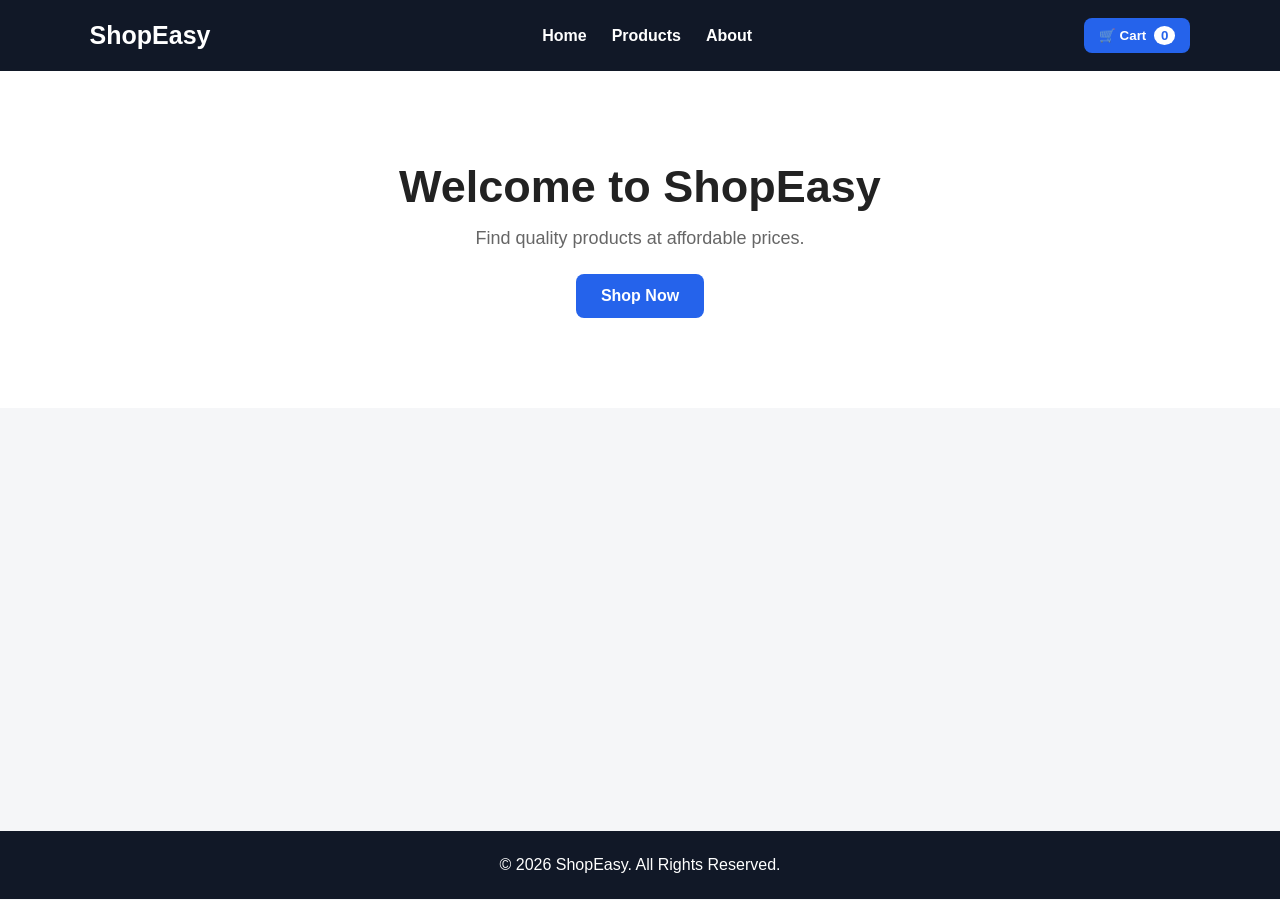
<file: index.html>
<!DOCTYPE html>
<html lang="en">

<head>
    <meta charset="UTF-8">

    <meta name="viewport"
          content="width=device-width, initial-scale=1.0">

    <meta name="description"
          content="Modern E-commerce Product Catalog">

    <title>ShopEasy - E-commerce Store</title>

    <link rel="stylesheet" href="style.css">
</head>

<body>

    <!-- Navigation -->

    <header class="navbar">

        <div class="logo">
            ShopEasy
        </div>

        <nav>
            <a href="#home">Home</a>
            <a href="#products">Products</a>
            <a href="#about">About</a>
        </nav>

        <button id="cartButton" class="cart-button">
            🛒 Cart
            <span id="cartCount">0</span>
        </button>

    </header>


    <!-- Main Application -->

    <main id="app">

        <!-- JavaScript will load pages here -->

    </main>


    <!-- Footer -->

    <footer>

        <p>
            © 2026 ShopEasy. All Rights Reserved.
        </p>

    </footer>


    <script src="script.js"></script>

</body>

</html>
</file>
<file: style.css>
* {
    margin: 0;
    padding: 0;
    box-sizing: border-box;
}

html {
    scroll-behavior: smooth;
}

body {
    font-family: Arial, sans-serif;
    background: #f5f6f8;
    color: #222;
}


/* =========================
   NAVBAR
========================= */

.navbar {
    background: #111827;
    color: white;

    display: flex;
    align-items: center;
    justify-content: space-between;

    padding: 18px 7%;

    position: sticky;
    top: 0;

    z-index: 1000;
}

.logo {
    font-size: 25px;
    font-weight: bold;
}

nav {
    display: flex;
    gap: 25px;
}

nav a {
    color: white;
    text-decoration: none;
    font-weight: bold;
}

nav a:hover {
    color: #60a5fa;
}

.cart-button {
    border: none;
    background: #2563eb;
    color: white;

    padding: 10px 15px;

    border-radius: 8px;

    cursor: pointer;

    font-weight: bold;
}

#cartCount {
    background: white;
    color: #2563eb;

    border-radius: 50%;

    padding: 2px 7px;

    margin-left: 4px;
}


/* =========================
   MAIN
========================= */

main {
    min-height: 80vh;
}


/* =========================
   HERO
========================= */

.hero {
    text-align: center;

    padding: 90px 20px;

    background: white;
}

.hero h1 {
    font-size: 45px;

    margin-bottom: 15px;
}

.hero p {
    color: #666;

    font-size: 18px;

    margin-bottom: 25px;
}

.primary-button {
    display: inline-block;

    background: #2563eb;

    color: white;

    padding: 13px 25px;

    border-radius: 8px;

    text-decoration: none;

    border: none;

    cursor: pointer;

    font-weight: bold;
}

.primary-button:hover {
    background: #1d4ed8;
}


/* =========================
   PRODUCTS
========================= */

.products-page {
    padding: 40px 7%;
}

.page-title {
    text-align: center;

    margin-bottom: 25px;

    font-size: 32px;
}


/* Search */

.search-box {
    max-width: 600px;

    margin: 0 auto 25px;

    display: flex;

    gap: 10px;
}

.search-box input {
    flex: 1;

    padding: 13px;

    border: 1px solid #ccc;

    border-radius: 8px;

    font-size: 16px;
}


/* Categories */

.categories {
    display: flex;

    justify-content: center;

    flex-wrap: wrap;

    gap: 10px;

    margin-bottom: 30px;
}

.category-button {
    border: none;

    padding: 9px 15px;

    border-radius: 20px;

    cursor: pointer;

    background: #e5e7eb;
}

.category-button.active {
    background: #2563eb;

    color: white;
}


/* Product Grid */

.product-grid {
    display: grid;

    grid-template-columns:
        repeat(auto-fit, minmax(220px, 1fr));

    gap: 25px;
}

.product-card {
    background: white;

    border-radius: 12px;

    overflow: hidden;

    box-shadow:
        0 4px 15px rgba(0, 0, 0, 0.08);

    transition: 0.2s;
}

.product-card:hover {
    transform: translateY(-4px);
}

.product-card img {
    width: 100%;

    height: 210px;

    object-fit: cover;

    display: block;
}

.product-info {
    padding: 18px;
}

.product-info h3 {
    margin-bottom: 8px;
}

.category {
    color: #777;

    font-size: 14px;

    margin-bottom: 8px;
}

.price {
    font-size: 20px;

    font-weight: bold;

    margin-bottom: 15px;
}

.product-buttons {
    display: flex;

    gap: 8px;
}

.product-buttons button {
    flex: 1;

    padding: 9px;

    border: none;

    border-radius: 7px;

    cursor: pointer;
}

.view-button {
    background: #e5e7eb;
}

.add-button {
    background: #2563eb;

    color: white;
}


/* =========================
   ABOUT
========================= */

.about {
    max-width: 800px;

    margin: 50px auto;

    background: white;

    padding: 40px;

    border-radius: 15px;

    line-height: 1.7;
}

.about h1 {
    margin-bottom: 15px;
}


/* =========================
   PRODUCT DETAILS
========================= */

.details {
    max-width: 900px;

    margin: 50px auto;

    background: white;

    padding: 30px;

    border-radius: 15px;

    display: grid;

    grid-template-columns: 1fr 1fr;

    gap: 30px;
}

.details img {
    width: 100%;

    max-height: 450px;

    object-fit: cover;

    border-radius: 10px;
}

.details-info {
    display: flex;

    flex-direction: column;

    justify-content: center;

    gap: 15px;
}

.details-info h1 {
    font-size: 32px;
}

.details-info p {
    color: #666;

    line-height: 1.6;
}


/* =========================
   CART
========================= */

.cart-page {
    max-width: 800px;

    margin: 40px auto;

    padding: 20px;
}

.cart-item {
    background: white;

    margin-bottom: 12px;

    padding: 15px;

    border-radius: 10px;

    display: flex;

    align-items: center;

    gap: 15px;
}

.cart-item img {
    width: 80px;

    height: 80px;

    object-fit: cover;

    border-radius: 8px;
}

.cart-item-info {
    flex: 1;
}

.remove-button {
    background: #ef4444;

    color: white;

    border: none;

    padding: 8px 12px;

    border-radius: 6px;

    cursor: pointer;
}

.total {
    text-align: right;

    background: white;

    padding: 20px;

    border-radius: 10px;

    font-size: 22px;

    font-weight: bold;
}


/* =========================
   EMPTY
========================= */

.empty {
    text-align: center;

    padding: 50px;

    color: #777;
}


/* =========================
   FOOTER
========================= */

footer {
    background: #111827;

    color: white;

    text-align: center;

    padding: 25px;

    margin-top: 40px;
}


/* =========================
   MOBILE
========================= */

@media (max-width: 700px) {

    .navbar {
        flex-wrap: wrap;

        gap: 15px;

        padding: 15px 5%;
    }

    nav {
        order: 3;

        width: 100%;

        justify-content: center;
    }

    .hero h1 {
        font-size: 34px;
    }

    .products-page {
        padding: 30px 5%;
    }

    .details {
        grid-template-columns: 1fr;

        margin: 25px 15px;
    }

    .cart-page {
        margin: 20px 10px;
    }
}
</file>
